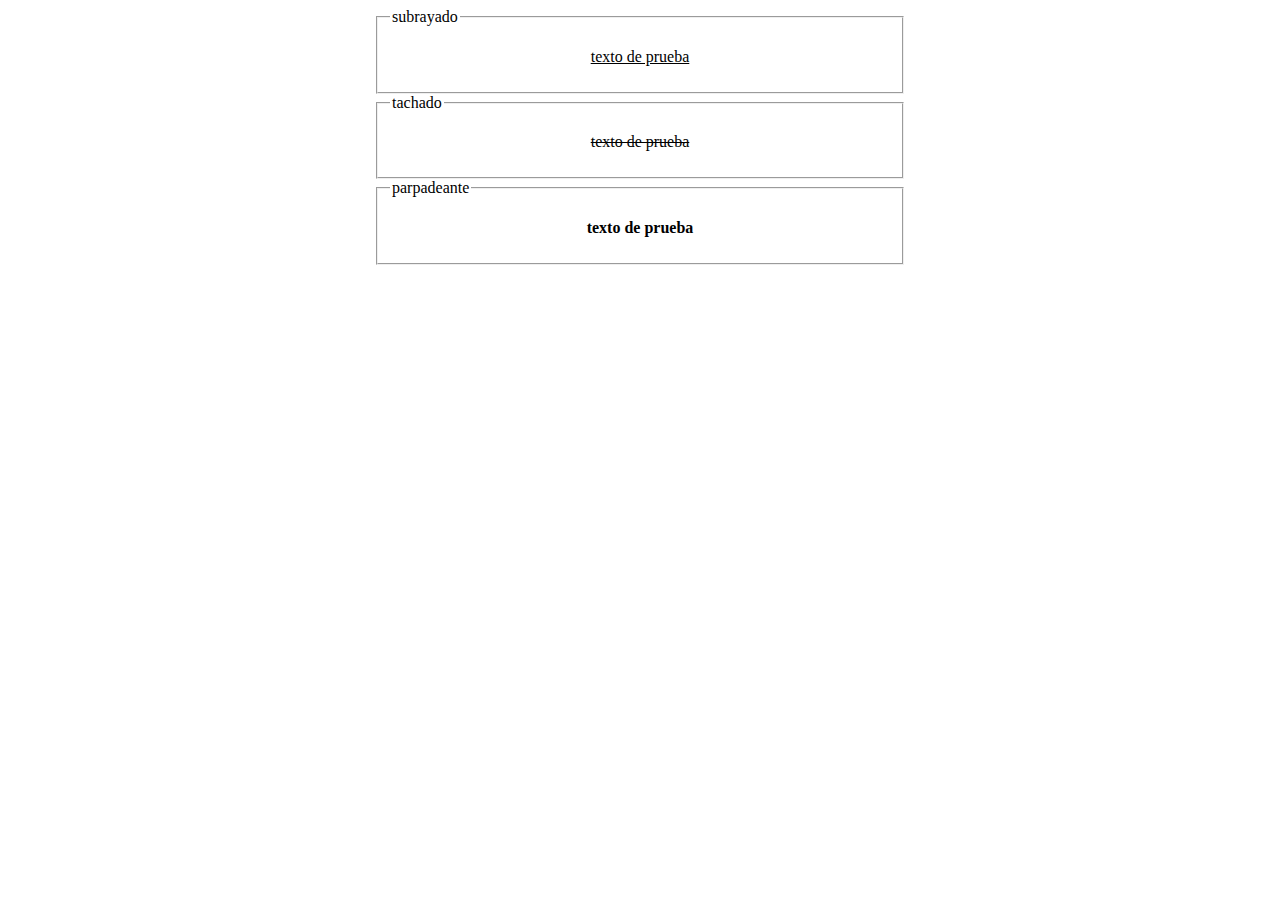
<file: decoracionTexto/index.html>
<!DOCTYPE html>
<html lang="es" dir="ltr">
  <head>
    <meta charset="utf-8">
    <link rel="stylesheet" href="main.css">
    <title>ejemplo Texto</title>
  </head>
  <body>
    <center>
      <fieldset>
        <legend>subrayado</legend>
        <p class="subrayado">texto de prueba</p>
      </fieldset>

      <fieldset>
        <legend>tachado</legend>
        <p class="tachado">texto de prueba</p>
      </fieldset>


      <fieldset>
        <legend>parpadeante</legend>
        <p class="blink"><strong>texto de prueba</strong></p>
      </fieldset>
  </body>
</html>
</file>
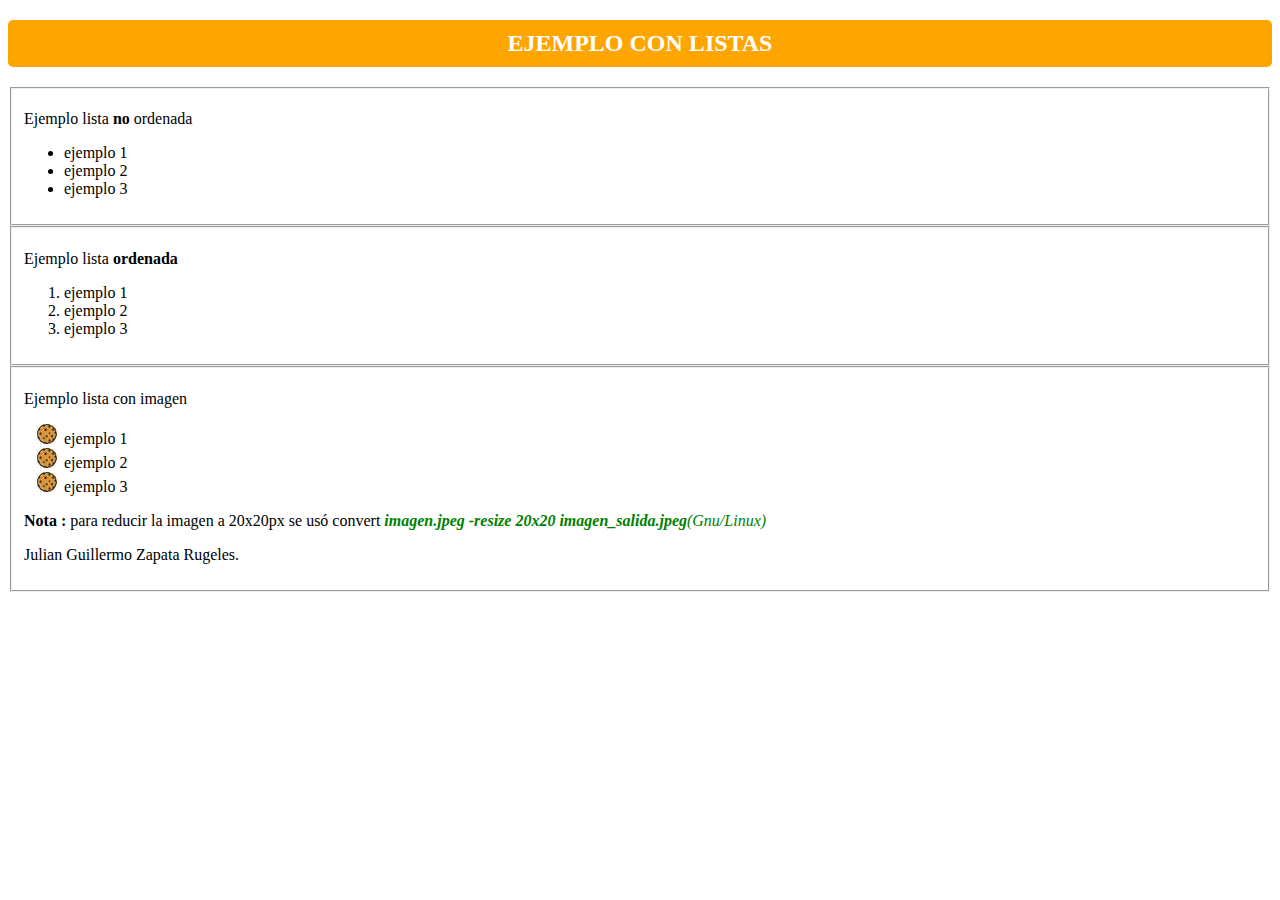
<file: listas/index.html>
<!DOCTYPE html>
<html lang="es" dir="ltr">
  <head>
    <meta charset="utf-8">
    <link rel="stylesheet" href="main.css">
    <title>Listas</title>
  </head>

  <body>
    <center>
      <h2><strong>EJEMPLO CON LISTAS</strong></h2>
    </center>
  <fieldset>
    <p>Ejemplo lista <strong>no</strong> ordenada</p>
    <ul class="inside">
      <li>ejemplo 1</li>
      <li>ejemplo 2</li>
      <li>ejemplo 3</li>
    </ul>
  </fieldset>

  <fieldset>
    <p>Ejemplo lista <strong>ordenada</strong></p>
    <ol>
      <li>ejemplo 1</li>
      <li>ejemplo 2</li>
      <li>ejemplo 3</li>
    </ol>
  </fieldset>

  <fieldset>
    <p>Ejemplo lista con imagen </p>
    <ul class="listaImagen">
      <li>ejemplo 1</li>
      <li>ejemplo 2</li>
      <li>ejemplo 3</li>
    </ul>
    <strong>Nota :</strong> para reducir la imagen a 20x20px se usó convert
    <em style="color:green;"><strong>imagen.jpeg -resize 20x20 imagen_salida.jpeg</strong>(Gnu/Linux)</em>
    <p>Julian Guillermo Zapata Rugeles.</p>
  </fieldset>
  </body>
</html>
</file>
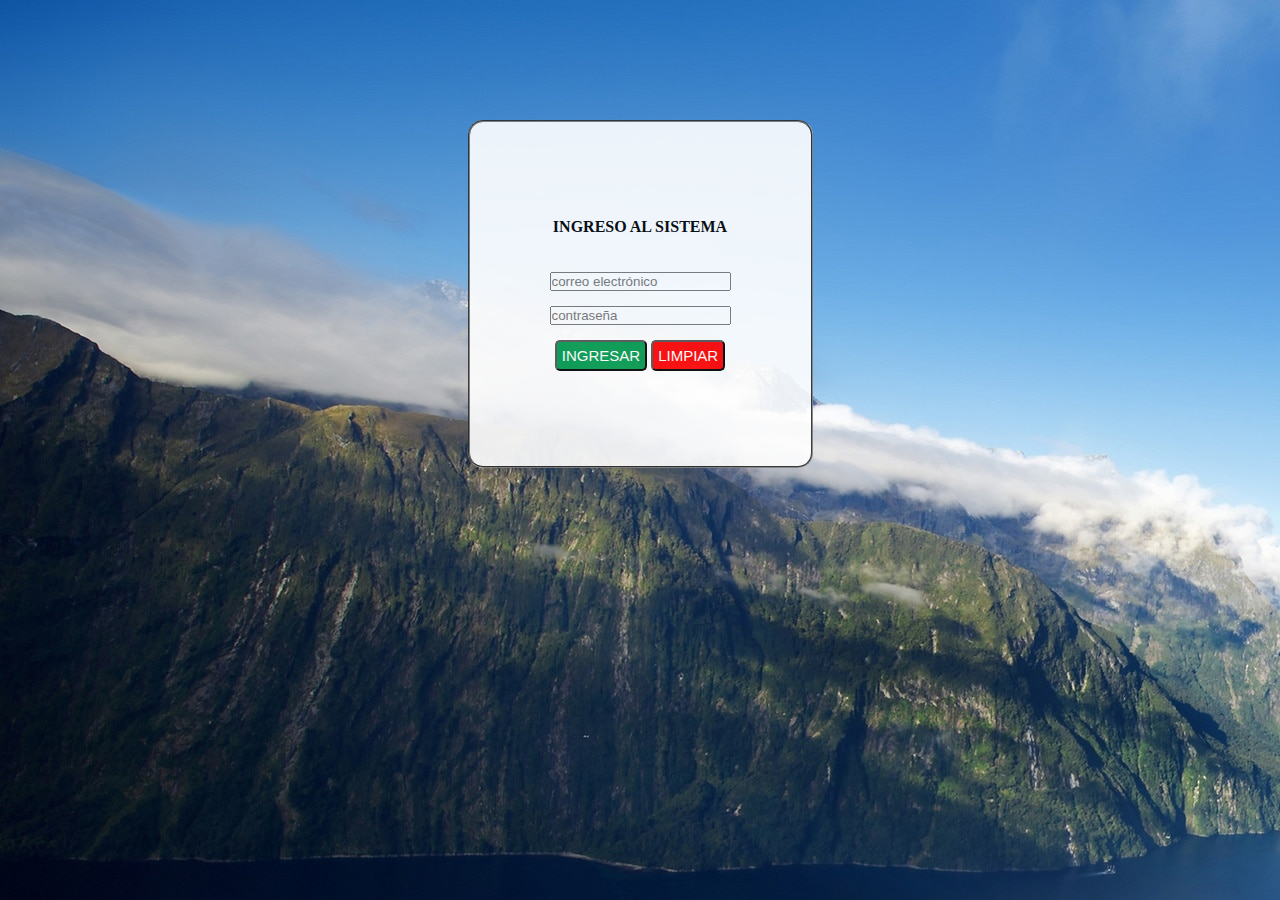
<file: login/index.html>
<!DOCTYPE html>
<html lang="es" dir="ltr">
  <head>
    <meta charset="utf-8">
    <title>Ingreso</title>
    <link rel="stylesheet" href="css/login.css">
  </head>
  <body>
    <center>
    <fieldset>
    <center>
    <form class="" action="#" method="post"> <!-- action url para procesar el formulario-->
      <p><strong>INGRESO AL SISTEMA</strong></p>
      <input id="correo" type="text" name="usuario" placeholder="correo electrónico">
      <br>
      <input type="password" name="clave" placeholder="contraseña">
      <br>
      <input id="boton-subir" type="submit" name="subir" value="INGRESAR">
      <input id ="borrar" type="reset" name="borrar" value="LIMPIAR">
      </center>
    </form>
    </fieldset>
    </center>
  </body>
</html>
</file>
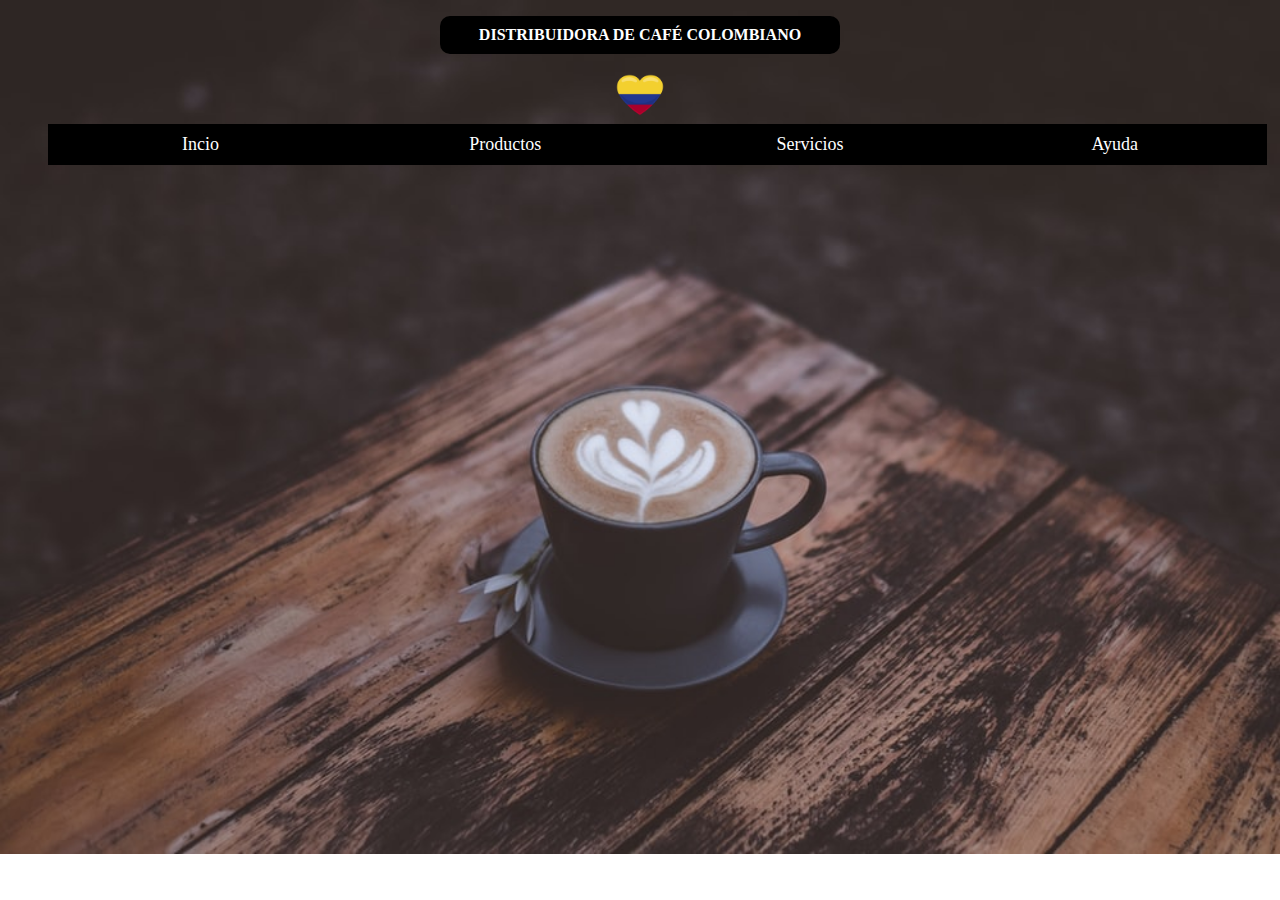
<file: navegacionListas/index.html>
<!DOCTYPE html>
<html lang="es" dir="ltr">
  <head>
    <meta charset="utf-8">
    <link rel="stylesheet" href="main.css">
    <title>Incio</title>
  </head>
  <body>
    <center>
      <!--  -->
      <p><strong>DISTRIBUIDORA DE CAFÉ COLOMBIANO </strong></p>
      <img src="cafe.png" alt="logo">
      <ul>
        <li><a href="#">Incio</a></li>
        <li><a href="#">Productos</a></li>
        <li><a href="#">Servicios</a></li>
        <li><a href="#">Ayuda</a></li>
      </ul>
    </center>
  </body>
</html>
</file>
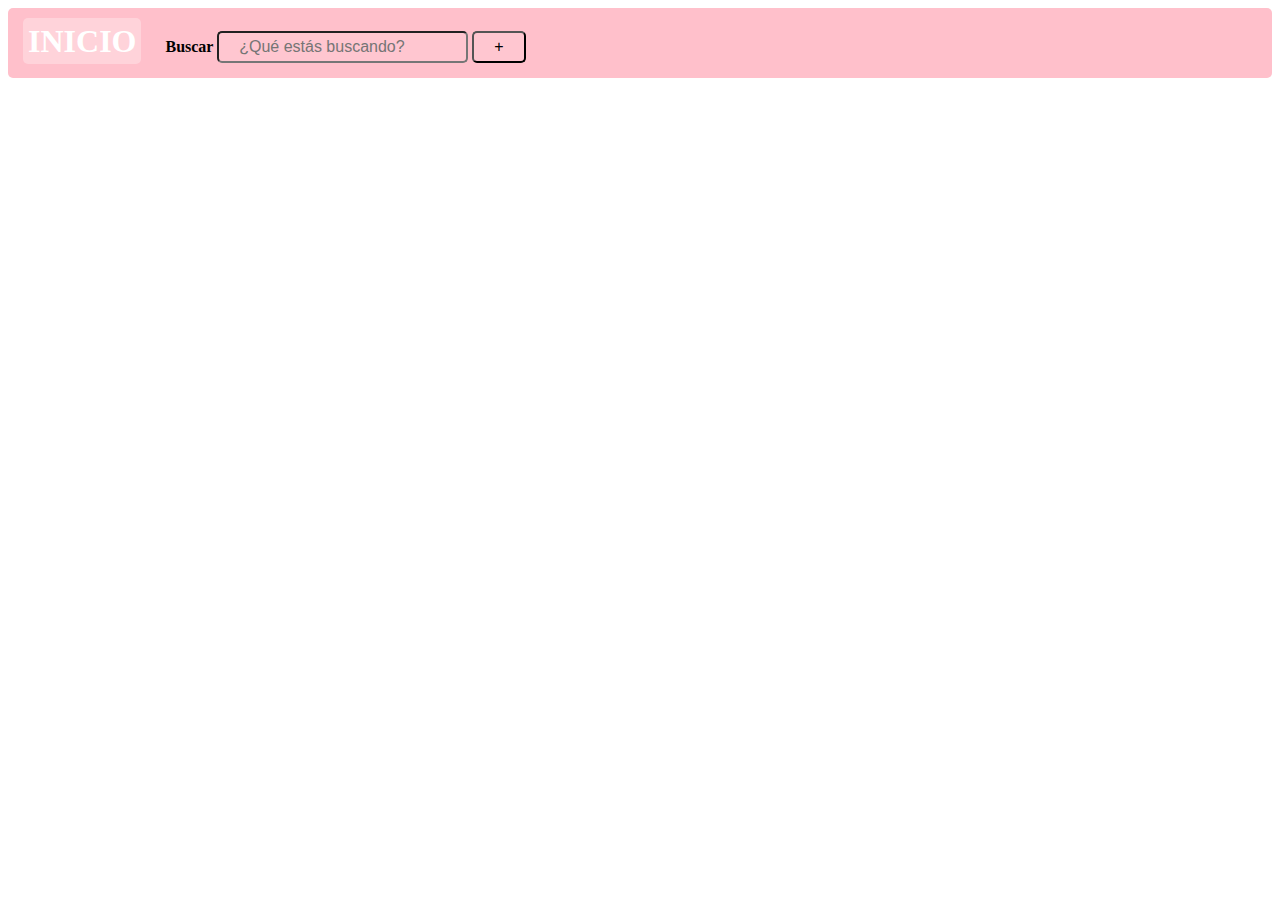
<file: transparencia/index.html>
<!DOCTYPE html>
<html lang="es" dir="ltr">
  <head>
    <meta charset="utf-8">
    <link rel="stylesheet" href="main.css">
    <title></title>
  </head>
  <body>
    <header>
      <h1><a href="#">INICIO</a></h1>
      <form class="formulario" action="#" method="post">
        <label for="buscar">Buscar</label>
        <input type="text" name="buscar" placeholder="¿Qué estás buscando?">
        <button type="button" name="button">+</button>
      </form>
    </header>


  </body>
</html>
</file>
<file: decoracionTexto/main.css>
.subrayado{
  text-decoration:underline;
}
.tachado{
  text-decoration:line-through;
}

fieldset{
  margin: 0px;
  width: 500px;
}

.blink {
  animation: blink-animation 1s steps(5, start) infinite;
  -webkit-animation: blink-animation 1s steps(5, start) infinite;
}
@keyframes blink-animation {
  to {
    color: red;
  }
}
@-webkit-keyframes blink-animation {
  to {
    color: green;
  }
}
</file>
<file: listas/main.css>
inside{
  list-style-type: circle;
}

.listaImagen{
  list-style-image: url('galletitas.jpeg');
}

h2{
  background-color: orange;
  padding: 10px;
  border-radius: 5px;
  color: white;
}
</file>
<file: login/css/login.css>
body{
  background-image: url('../img/fondo.jpg');
}

input{
  padding: inherit;
  margin-bottom: 15px;
}
input:hover{
  border-color:black;
}

#correo{
  margin-top: 20px;
}

fieldset{
  background-color:white;
  opacity: 0.9;
  padding: 80px;
  width: 0px;
  margin-top: 120px;
  border-radius: 15px;
  border-width: 2px;
  border-color: gray;
}
#boton-subir{
  background-color: #00994d;
  color: white;
  font-size: 15px;
  padding: 5px;
  border-radius:5px;
}

#borrar{
  background-color: red;
  color: white;
  font-size: 15px;
  padding: 5px;
  border-radius:5px;
}


#boton-subir:hover{
  background-color: #01997d;
}
</file>
<file: navegacionListas/main.css>
p{
  background-color: black;
  color: white;
  width: 30%;
  padding: 10px;
  border-radius: 10px;
}
body{
  background-image: url('fondo.jpeg');
  background-repeat: no-repeat;
  background-size: 100% ;
}
.logo{
  float: left;
}
img{
  width:50px;
  height: 50px;
}

ul{
  list-style-type: none;
  margin:auto;
  position:relative;
}

a{
  float:left;
  padding: 10px;
  padding-left: 30px;
  padding-right: 30px;
  text-decoration:none;
  font-size: 18px;
  color: white;
  background-color:black;
  width: 20%;
}
.container{
  width: 100%;
}
a:hover{
  background-color: #0B2F38;
}
</file>
<file: transparencia/main.css>
a{
  text-decoration: none;
  color: white;
}
h1{
  display: inline;
  background-color: rgba(255, 255, 255, 0.3);
  padding: 5px;
  border-radius: 5px;
}

form{
  display: inline;
  margin-left: auto;
  padding-left: 2em;
  width: 100%;
  font-weight: bold;
  padding: 20px;
}

input,button{
  text-align:justify;

  padding: 5px;
  padding-left: 20px;
  padding-right: 20px;
  font-size: 16px;
  color: #000;
  border-radius: 5px;
  background-color: rgba(255, 255, 255, 0.1);
}
header{
  background-color: pink;
  padding:15px;
  border-radius: 5px;

}
</file>
